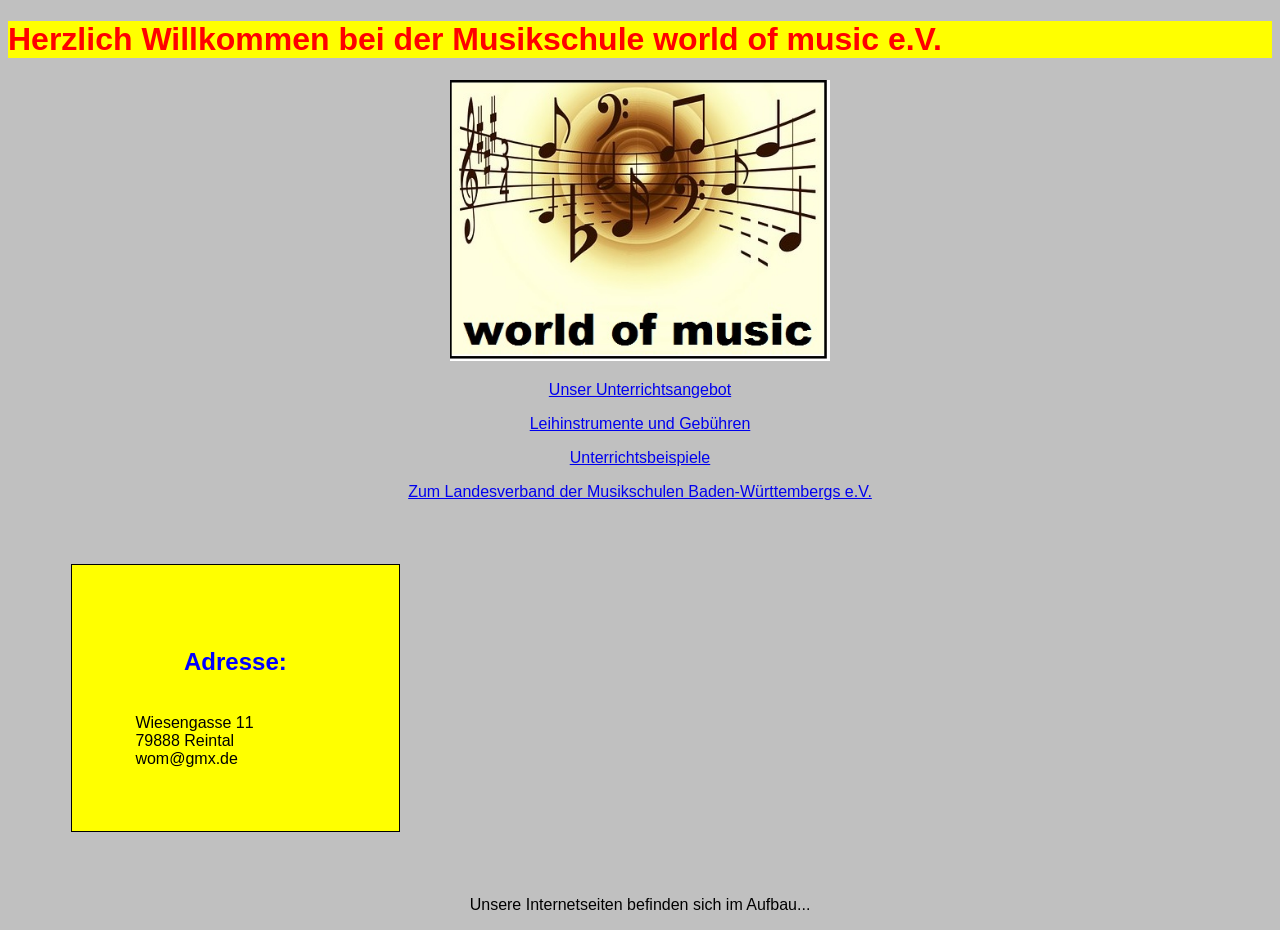
<file: index.html>
<!DOCTYPE html>
<html lang="de">
<head>
    <meta charset="UTF-8">
    <meta name="viewport" content="width=device-width, initial-scale=1.0">
    <title>world of music- Startseite</title>
    <link rel="stylesheet" href="format.css" type="text/css">
</head>
<body>
    <h1>Herzlich Willkommen bei der Musikschule world of music e.V.</h1>
    <p><img src="grafiken/logo.jpg" alt="Vereinslogo" title="Unser neues Vereinslogo" width="30%" height="auto"></p>
    <p><a href="unterricht.html">Unser Unterrichtsangebot</a></p>
    <p><a href="leihinstrumente.html">Leihinstrumente und Gebühren</a></p>
    <p><a href="unterrichtsbeispiele_a.html">Unterrichtsbeispiele</a></p> 
    <p><a href="http://musikschulen-bw.de" target="_blank">Zum Landesverband der Musikschulen Baden-Württembergs e.V.</a></p>   
        <div class="box">
            <h2>Adresse:</h2>
            <br>Wiesengasse 11
            <br>79888 Reintal
            <br>wom@gmx.de
        </div>
    <p>Unsere Internetseiten befinden sich im Aufbau...</p>
</body>
</html>
</file>
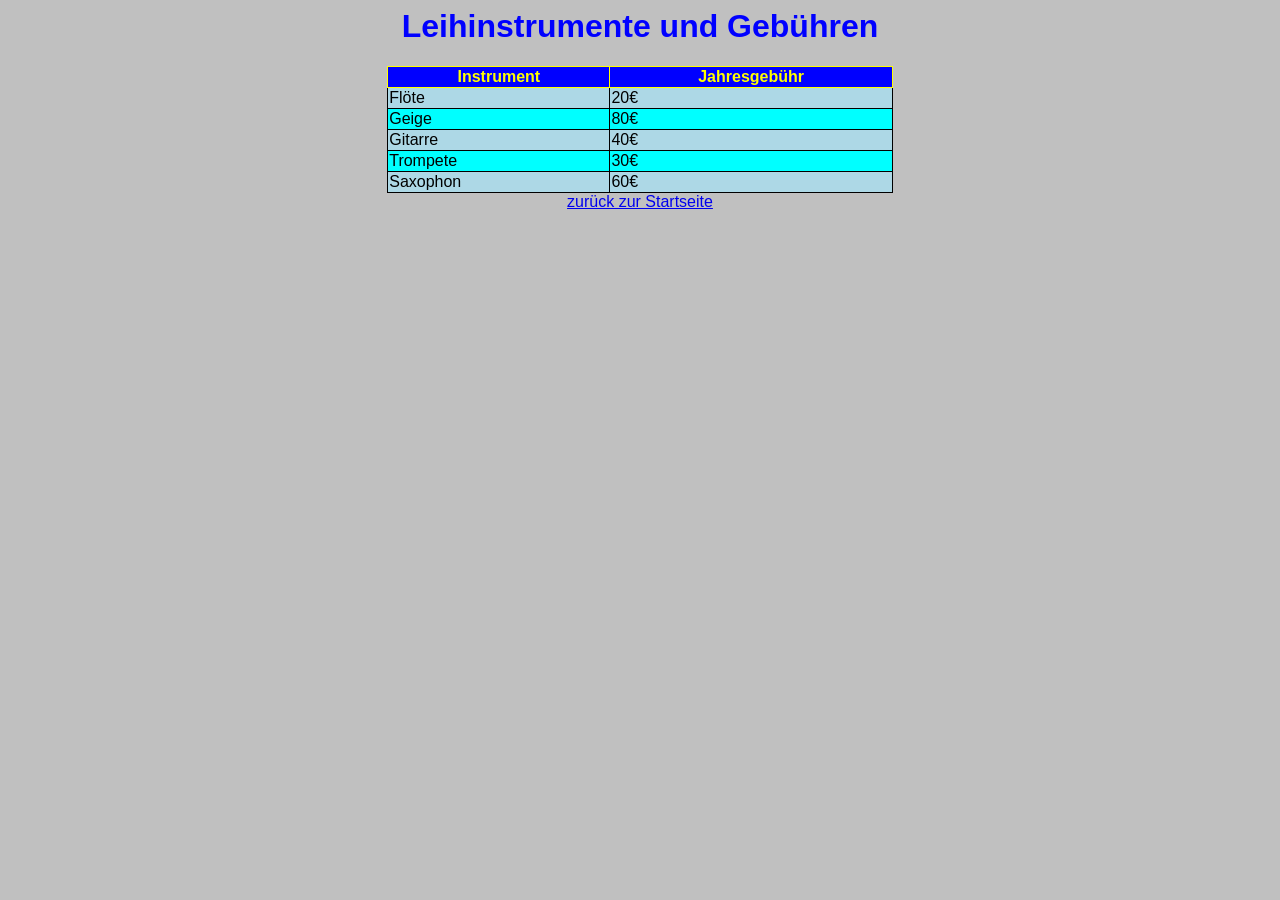
<file: leihinstrumente.html>
<html lang="de">
<head>
    <meta charset="UTF-8">
    <meta name="viewport" content="width=device-width, initial-scale=1.0">
    <title>Leihinstrumente</title>
    <link rel="stylesheet" href="leihinstrumente.css" type="text/css">
</head>
<body>
    <h1>Leihinstrumente und Gebühren</h1>
    <table>
        <tr>
            <th>Instrument</th>
            <th>Jahresgebühr</th>
        </tr>
        <tr class="ungerade">
            <td>Flöte</td>
            <td>20€</td>    
        </tr>
        <tr class="gerade">
            <td>Geige</td>
            <td>80€</td>
        </tr>
        <tr class="ungerade">
            <td>Gitarre</td>
            <td>40€</td>
        </tr>
        <tr class="gerade">
            <td>Trompete</td>
            <td>30€</td>
        </tr>
        <tr class="ungerade">
            <td>Saxophon</td>
            <td>60€</td>
        </tr>
    </table>
    <a href="index.html">zurück zur Startseite</a>
</body>
</html>
</file>
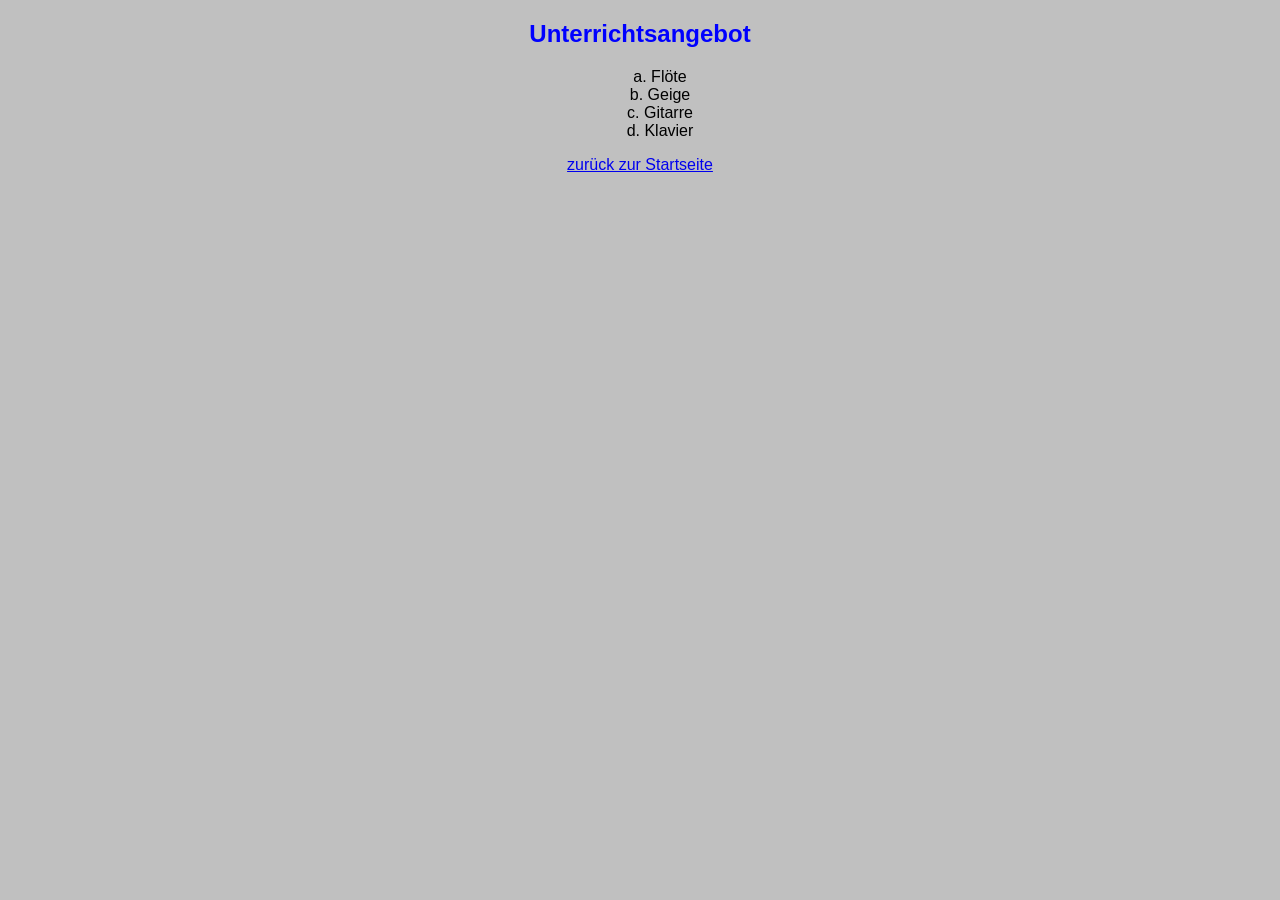
<file: unterricht.html>
<!DOCTYPE html>
<html lang="de">
<head>
    <meta charset="UTF-8">
    <meta name="viewport" content="width=device-width, initial-scale=1.0">
    <title>Unterrichtsangebot</title>
    <link rel="stylesheet" href="format.css" type="text/css">
</head>
<body>
    <h2>Unterrichtsangebot</h2>
    <ol>
        <li>Flöte</li>
        <li>Geige</li>
        <li>Gitarre</li>
        <li>Klavier</li>
    </ol>
    <a href="index.html">zurück zur Startseite</a>
</body>
</file>
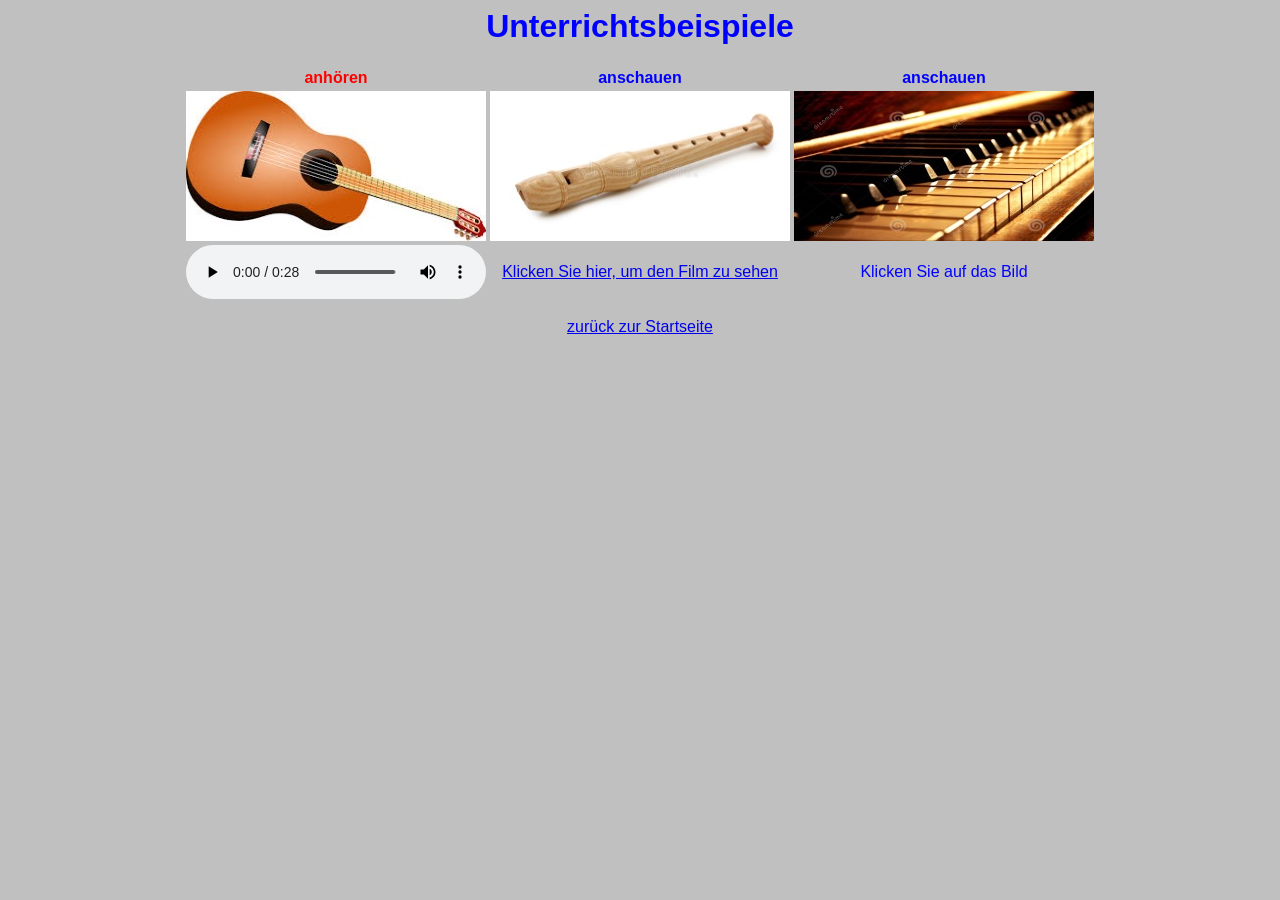
<file: unterrichtsbeispiele_a.html>
<html lang="de">
<head>
    <meta charset="UTF-8">
    <meta name="viewport" content="width=device-width, initial-scale=1.0">
    <title>Unterrichtsbeispiele</title>
    <link rel="stylesheet" href="unterrichtsbeispiele.css" type="text/css">
</head>
<body>
    <h1>Unterrichtsbeispiele</h1>
    <table>
        <tr>
            <th class="hoeren">anhören</th>
            <th class="schauen">anschauen</th>
            <th class="schauen">anschauen</th>
        </tr>
        <tr>
            <td><img src="grafiken/Material/bilder/gitarre.jpg" alt="Gitarre"></td>
            <td><img src="grafiken/Material/bilder/floete.jpg" alt="Flöte"></td>
            <td>
                <a href="grafiken/Material/mp4/alle_meine_entchen_klavier.mp4" target="_blank"><img src="grafiken/Material/bilder/klavier.jpg" width=auto height=auto alt="Klavier"></a>
            </td>
        </tr>
        <tr>
            <td>
                <audio controls src="grafiken/Material/mp3/alle_meine_entchen_gitarre.mp3"></audio>
            </td>
            <td>
                <a href="grafiken/Material/mp4/alle_meine_entchen_floete.mp4" target="_blank">Klicken Sie hier, um den Film zu sehen</a>
            </td>
            <td>Klicken Sie auf das Bild</td>
        </tr>
    </table>
    <p></p>
    <a href="index.html">zurück zur Startseite</a>
</body>
</html>
</file>
<file: format.css>
h1      { 
           color:            rgb(255, 0, 0);
           background-color: yellow;
           text-align: left;
        }
h2      {   color: blue;
            text-align: center;
        }
body    {   background-color: silver;
            font-family: Arial;
            text-align: center;
        
        }
ol      {   text-align: center;
            list-style-type: lower-alpha;
            list-style-position: inside;
        }
.box    {   width: 200px;
            height: auto;
            padding: 5%;
            border: 1px solid;
            margin: 5%;
            background-color: yellow;
            text-align: left;
        }
</file>
<file: leihinstrumente.css>
h1  {   color: blue;
        font-family: Arial;
}
body{   background-color: silver;
        font-family: arial;
        text-align: center;
}
table{  width: 40%;
        border-collapse: collapse;
        margin: auto;

}
th  {   background-color: blue;
        color: yellow;
        border: 1px solid;
        border-color: yellow;
}
td  {   border: 1px solid;
        border-color: black;

}
.gerade {   background-color: cyan;
           
}
.ungerade { background-color: lightblue;
           
}
tr:hover {  background-color: red;
            color: white;

}
</file>
<file: unterrichtsbeispiele.css>
body{   background-color: silver;
        font-family: arial;
        text-align: center;
}
h1{     color: blue;  
}
.hoeren{color: red;
}
.schauen{color: blue;
}
table{  width: auto;
        margin: auto;
        text-align: center;
}
td{     color: blue;     
}
</file>
